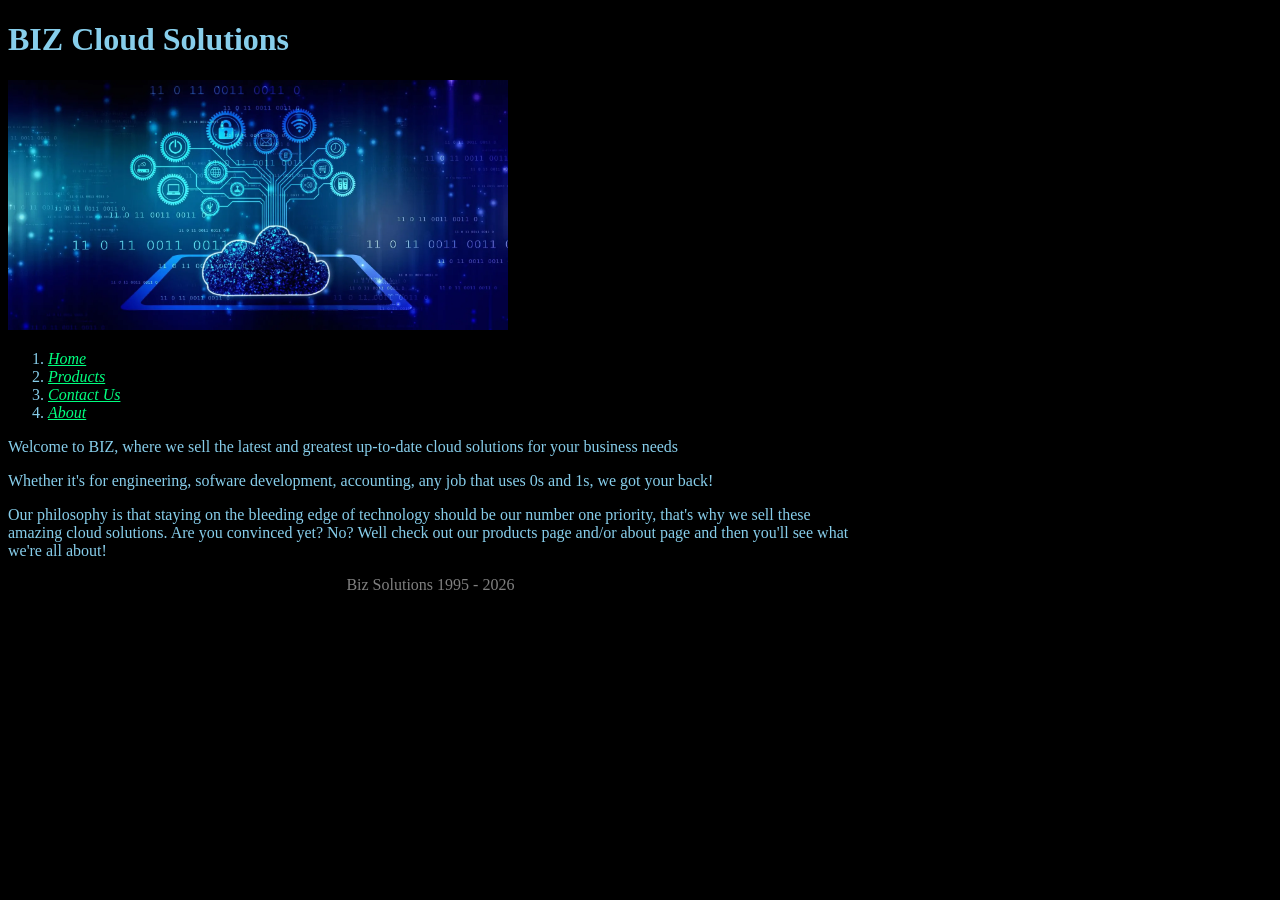
<file: index.html>
<!DOCTYPE html>

<html lang="en">
    <head>
        <title>Home</title>
        <meta charset="UTF-8">
        <meta name="viewport" content="width=device-width, initial-scale=1.0">
        <link rel="stylesheet" href="./styles.css">
    </head>
    <body>
        <h1>BIZ Cloud Solutions</h1>
        <img src="./media/cloud.webp" alt="image of a cloud" height="250">
        <div>
            <nav>
                <ol>
                    <li>
                        <a href="./index.html">Home</a>
                    </li>
                    <li>
                        <a href="./pages/products.html">Products</a>
                    </li>
                    <li>
                        <a href="./pages/contact.html">Contact Us</a>
                    </li>
                    <li>
                        <a href="./pages/about.html">About</a>
                    </li>
                </ol>
            </nav>
        </div>

        <p>Welcome to BIZ, where we sell the latest and greatest up-to-date cloud solutions for your business needs</p>
        <p>Whether it's for engineering, sofware development, accounting, any job that uses 0s and 1s, we got your back!</p>
        <p>Our philosophy is that staying on the bleeding edge of technology should be our number one priority, that's why
            we sell these amazing cloud solutions. Are you convinced yet? No? Well check out our products page and/or about page and then you'll see what we're all about!</p>
    </body>

    <footer>
        Biz Solutions 1995 - 2026
    </footer>
</html>
</file>
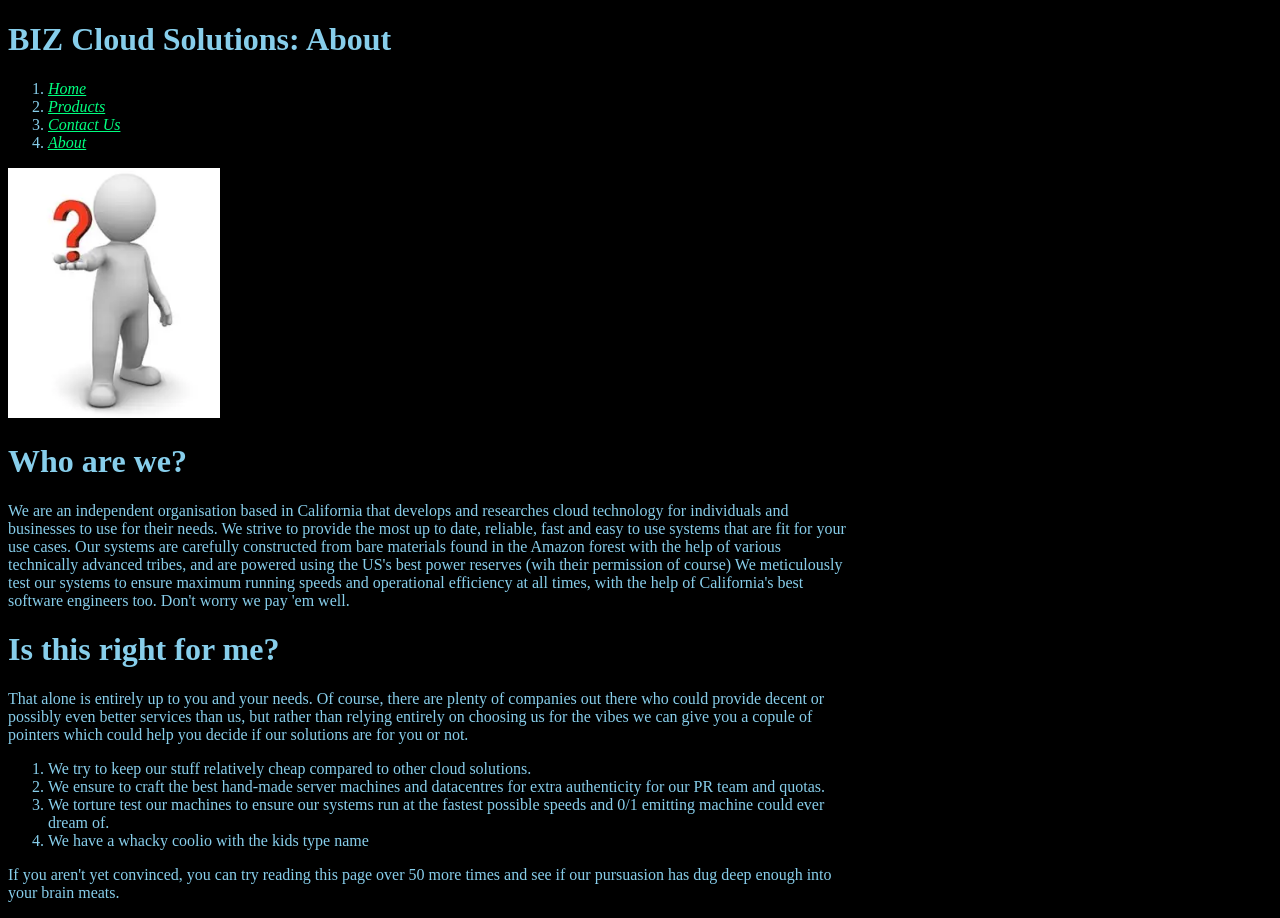
<file: pages/about.html>
<!DOCTYPE html>

<html lang="en">
    <head>
        <title>About</title>
        <meta charset="UTF-8">
        <meta name="viewport" content="width=device-width, initial-scale=1.0">
        <link rel="stylesheet" href="../styles.css">
    </head>
    <body>
        <h1>BIZ Cloud Solutions: About</h1>
        <div>
            <nav>
                <ol>
                    <li>
                        <a href="../index.html">Home</a>
                    </li>
                    <li>
                        <a href="./products.html">Products</a>
                    </li>
                    <li>
                        <a href="./contact.html">Contact Us</a>
                    </li>
                    <li>
                        <a href="./about.html">About</a>
                    </li>
                </ol>
            </nav>
        </div>

        <img src="../media/what.webp" alt="huh" height="250">

        <div>
            <h1>Who are we?</h1>
            <p>We are an independent organisation based in California that develops and researches
                cloud technology for individuals and businesses to use for their needs. We strive to provide
                the most up to date, reliable, fast and easy to use systems that are fit for your use cases.
                Our systems are carefully constructed from bare materials found in the Amazon forest with the help of
                various technically advanced tribes, and are powered using the US's best power reserves (wih their permission of course)
                We meticulously test our systems to ensure maximum running speeds and operational efficiency at all times,
                with the help of California's best software engineers too. Don't worry we pay 'em well.  </p>
            <h1>Is this right for me?</h1>
            <p>That alone is entirely up to you and your needs. Of course, there are plenty of companies out there
                who could provide decent or possibly even better services than us, but rather than relying entirely on choosing us
                for the vibes we can give you a copule of pointers which could help you decide if our solutions are for you or not.
            </p>
            <ol>
                <li>We try to keep our stuff relatively cheap compared to other cloud solutions.</li>
                <li>We ensure to craft the best hand-made server machines and datacentres for extra authenticity for our PR team and quotas. </li>
                <li>We torture test our machines to ensure our systems run at the fastest possible speeds and 0/1 emitting machine could ever dream of.</li>
                <li>We have a whacky coolio with the kids type name</li>
            </ol>
            <p>If you aren't yet convinced, you can try reading this page over 50 more times and see if our pursuasion has dug deep
                enough into your brain meats.
            </p>
        </div>
    </body>
</html>
</file>
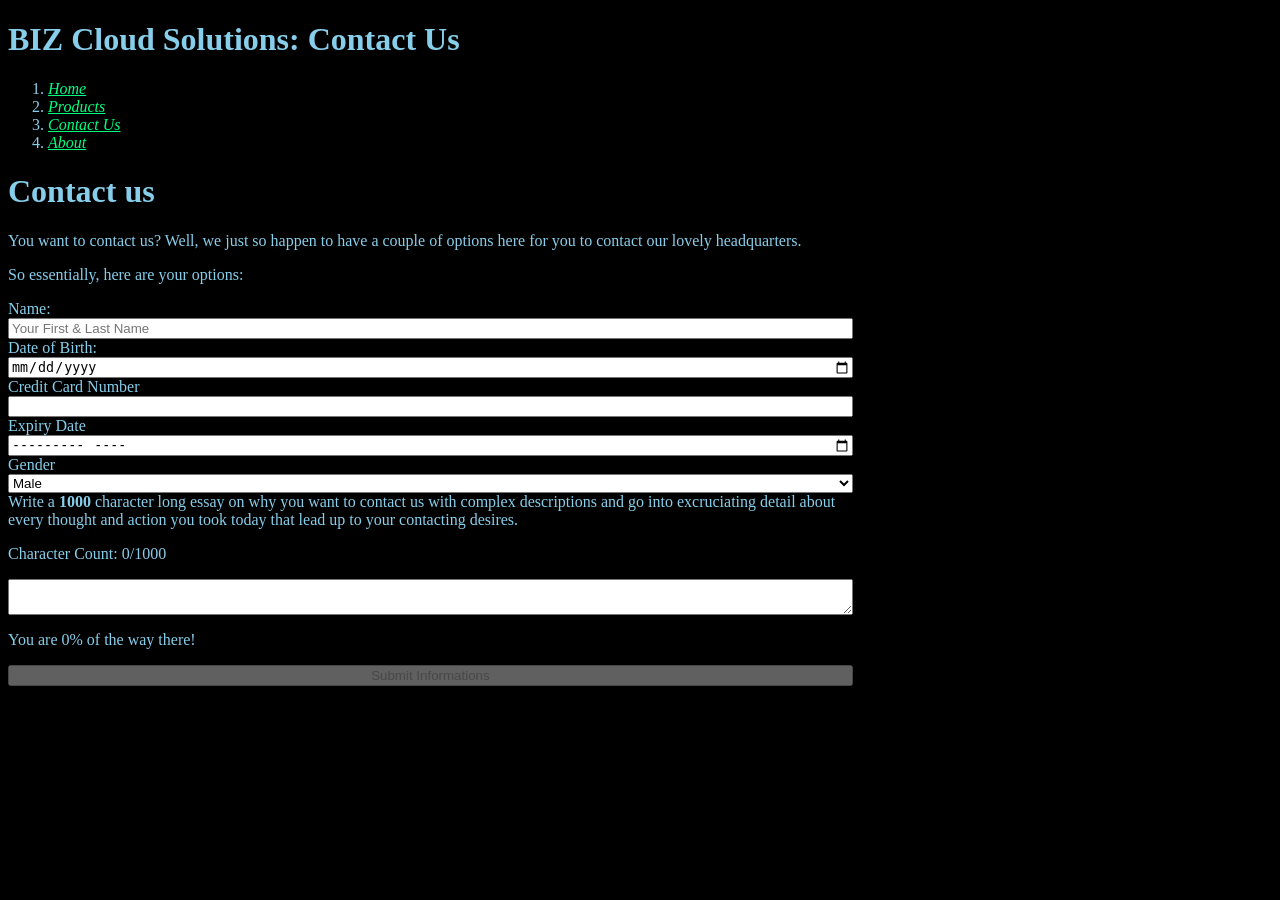
<file: pages/contact.html>
<!DOCTYPE html>

<html lang="en">
    <head>
        <title>Contact Us</title>
        <meta charset="UTF-8">
        <meta name="viewport" content="width=device-width, initial-scale=1.0">
        <link rel="stylesheet" href="../styles.css">
        <script src="contact.js"></script>
    </head>
    <body>
        <h1>BIZ Cloud Solutions: Contact Us</h1>
        <div>
            <nav>
                <ol>
                    <li>
                        <a href="../index.html">Home</a>
                    </li>
                    <li>
                        <a href="./products.html">Products</a>
                    </li>
                    <li>
                        <a href="./contact.html">Contact Us</a>
                    </li>
                    <li>
                        <a href="./about.html">About</a>
                    </li>
                </ol>
            </nav>
        </div>

        <div>
            <h1>Contact us</h1>
            <p>You want to contact us? Well, we just so happen to have a couple
                of options here for you to contact our lovely headquarters.
            </p>
            <p>So essentially, here are your options:</p>
            <form style="display: grid;" onsubmit="SubmitForm()" action="./extra pages/submit.html">
                <label>Name: </label>
                <input type="text" placeholder="Your First & Last Name">
                <label>Date of Birth: </label>
                <input type="date" placeholder="Your Name">
                <label>Credit Card Number </label>
                <input type="text">
                <label>Expiry Date </label>
                <input type="month">
                <label>Gender </label>
                <select>
                    <option>Male</option>
                    <option>Female</option>
                    <option>Other</option>
                </select>
                <label>Write a <b>1000</b> character long essay on why you want to contact us with complex descriptions and go into
                excruciating detail about every thought and action you took today that lead up to your contacting desires.</label>
                <p id="counterText">Character Count: 0/1000</p>
                <textarea id="essay"></textarea>
                <p id="onWayThere">You are 0% of the way there!</p>
                <input type="submit" id="contactSubmit" value="Submit Informations" disabled="true">
            </form>
        </div>
    </body>
    <script>
        // Show a message before going to the next page.
        function SubmitForm() {
            alert("Sorry to break it to ya but...");
        }
    </script>
</html>
</file>
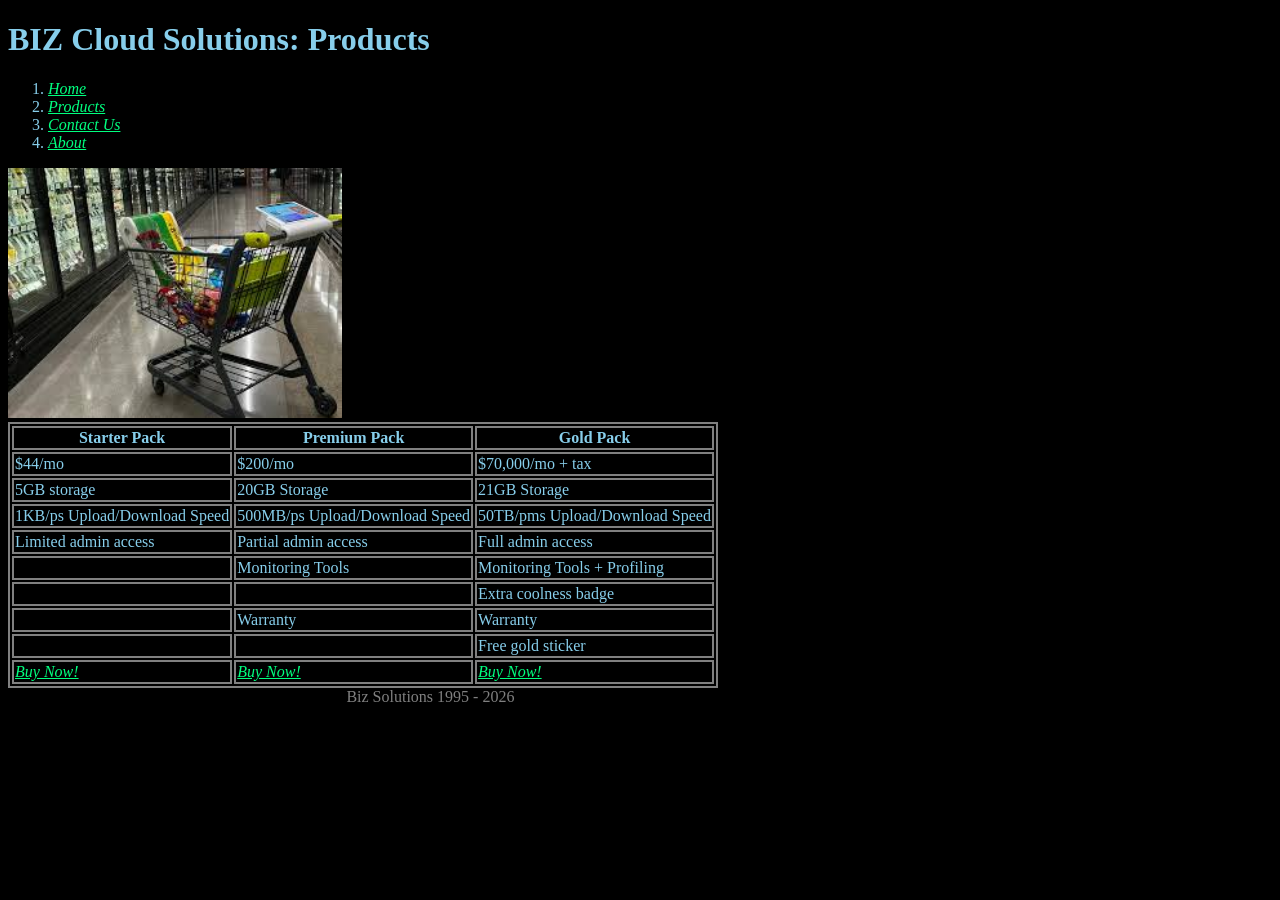
<file: pages/products.html>
<!DOCTYPE html>

<html lang="en">
    <head>
        <title>Product Listings</title>
        <meta charset="UTF-8">
        <meta name="viewport" content="widtd=device-widtd, initial-scale=1.0">
        <link rel="stylesheet" href="../styles.css">
    </head>
    <body>
        <h1>BIZ Cloud Solutions: Products</h1>
        <div>
            <nav>
                <ol>
                    <li>
                        <a href="../index.html">Home</a>
                    </li>
                    <li>
                        <a href="./products.html">Products</a>
                    </li>
                    <li>
                        <a href="./contact.html">Contact Us</a>
                    </li>
                    <li>
                        <a href="./about.html">About</a>
                    </li>
                </ol>
            </nav>
        </div>

        <img src="../media/buy.jpg" alt="image of services" height="250">

        <table>
            <tr>
                <th>Starter Pack</th>
                <th>Premium Pack</th>
                <th>Gold Pack</th>
            </tr>
            <tr>
                <td>$44/mo</td>
                <td>$200/mo</td>
                <td>$70,000/mo + tax</td>
            </tr>
            <tr>
                <td>5GB storage</td>
                <td>20GB Storage</td>
                <td>21GB Storage</td>
            </tr>
            <tr>
                <td>1KB/ps Upload/Download Speed</td>
                <td>500MB/ps Upload/Download Speed</td>
                <td>50TB/pms Upload/Download Speed</td>
            </tr>
            <tr>
                <td>Limited admin access</td>
                <td>Partial admin access</td>
                <td>Full admin access</td>
            </tr>
            <tr>
                <td></td>
                <td>Monitoring Tools</td>
                <td>Monitoring Tools + Profiling</td>
            </tr>
            <tr>
                <td></td>
                <td></td>
                <td>Extra coolness badge</td>
            </tr>
            <tr>
                <td></td>
                <td>Warranty</td>
                <td>Warranty</td>
            </tr>
            <tr>
                <td></td>
                <td></td>
                <td>Free gold sticker</td>
            </tr>
            <tr>
                <!-- All roads lead to Rome as they say... -->
                <td><a href="./extra pages/buy.html">Buy Now!</a></td>
                <td><a href="./extra pages/buy.html">Buy Now!</a></td>
                <td><a href="./extra pages/buy.html">Buy Now!</a></td>
            </tr>
        </table>

    </body>

    <footer>
        Biz Solutions 1995 - 2026
    </footer>
</html>
</file>
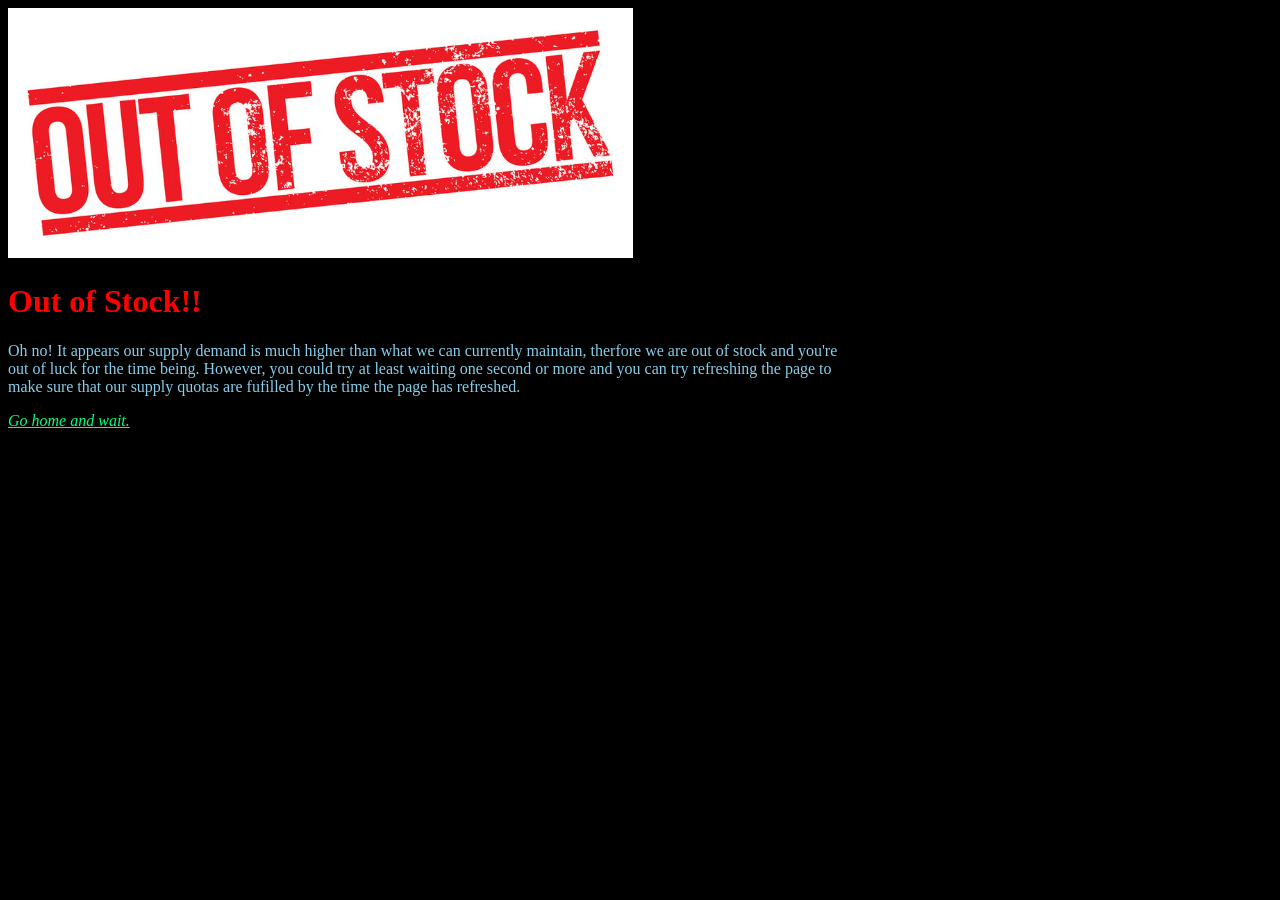
<file: pages/extra pages/buy.html>
<!DOCTYPE html>

<html>
    <head>
        <title>Well, what can I tell ya. (again)</title>
        <meta charset="UTF-8">
        <meta name="viewport" content="width=device-width, initial-scale=1.0">
        <link rel="stylesheet" href="../../styles.css">
    </head>
    <body>
        <img src="../../media/out of stock.jpg" alt="rip" height="250">
        <h1 style="color: red">Out of Stock!!</h1>
        <p>Oh no! It appears our supply demand is much higher than what we can currently maintain, therfore we are out of stock
            and you're out of luck for the time being. However, you could try at least waiting one second or more and you can try refreshing
            the page to make sure that our supply quotas are fufilled by the time the page has refreshed.</p>
        <a href="../../index.html">Go home and wait.</a>
    </body>
</html>
</file>
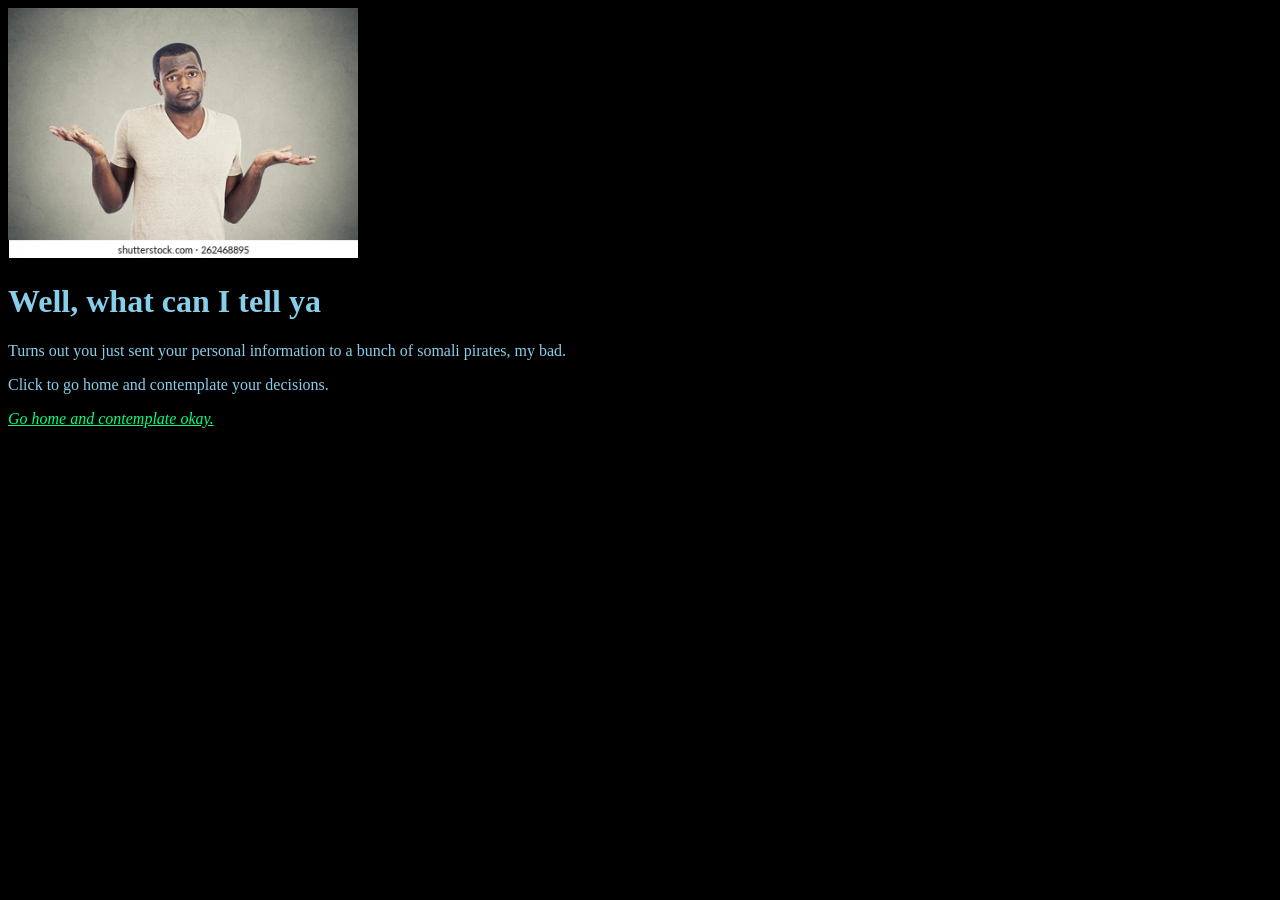
<file: pages/extra pages/submit.html>
<!DOCTYPE html>

<html>
    <head>
        <title>Well, what can I tell ya.</title>
        <meta charset="UTF-8">
        <meta name="viewport" content="width=device-width, initial-scale=1.0">
        <link rel="stylesheet" href="../../styles.css">
    </head>
    <body>
        <img src="../../media/oops.webp" alt="rip" height="250">
        <h1>Well, what can I tell ya</h1>
        <p>Turns out you just sent your personal information to a bunch of somali pirates, my bad.</p>
        <p>Click to go home and contemplate your decisions.</p>
        <a href="../../index.html">Go home and contemplate okay.</a>
    </body>
</html>
</file>
<file: styles.css>
body {
    max-width: 66%;
    color: skyblue;
    background-color: black;
}

footer {
    color: gray;
    text-align: center;
}

a {
    font-style: italic;
    color: springgreen;
}

table, th, td {
    border: 2px solid gray;
}
</file>
